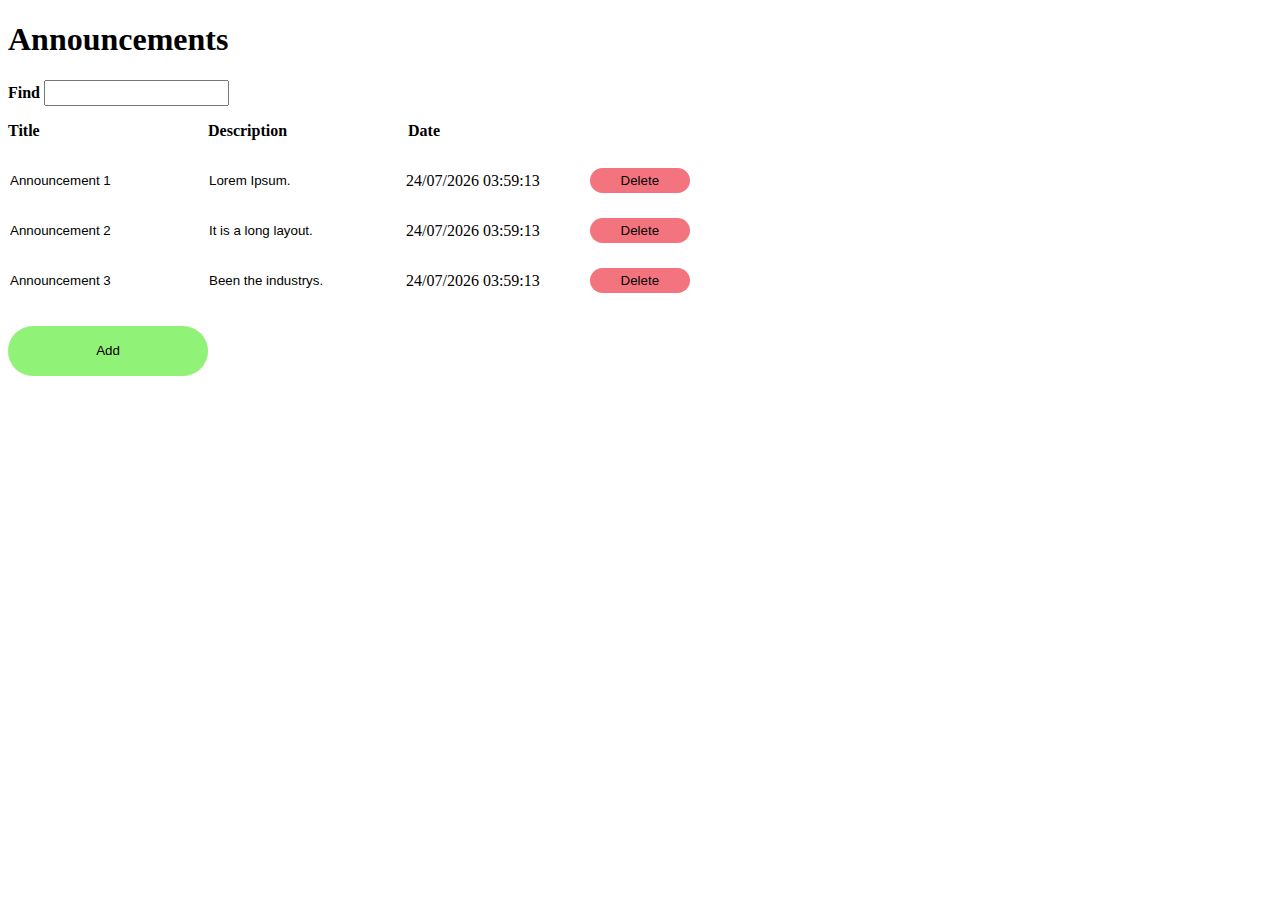
<file: index.html>
<!DOCTYPE html><html lang="en"><head>
  <meta charset="utf-8">
  <title>TestTask</title>
  <base href="https://marusaloza.github.io/Announcements-Angular/">
  <meta name="viewport" content="width=device-width, initial-scale=1">
  <link rel="icon" type="image/x-icon" href="favicon.ico">
<link rel="stylesheet" href="styles.ef46db3751d8e999.css"></head>
<body>
  <app-root></app-root>
<script src="runtime.efc2026b7792e481.js" type="module"></script><script src="polyfills.7f8f21d7e40d3887.js" type="module"></script><script src="main.ddf3a276b1b45456.js" type="module"></script>

</body></html>
</file>
